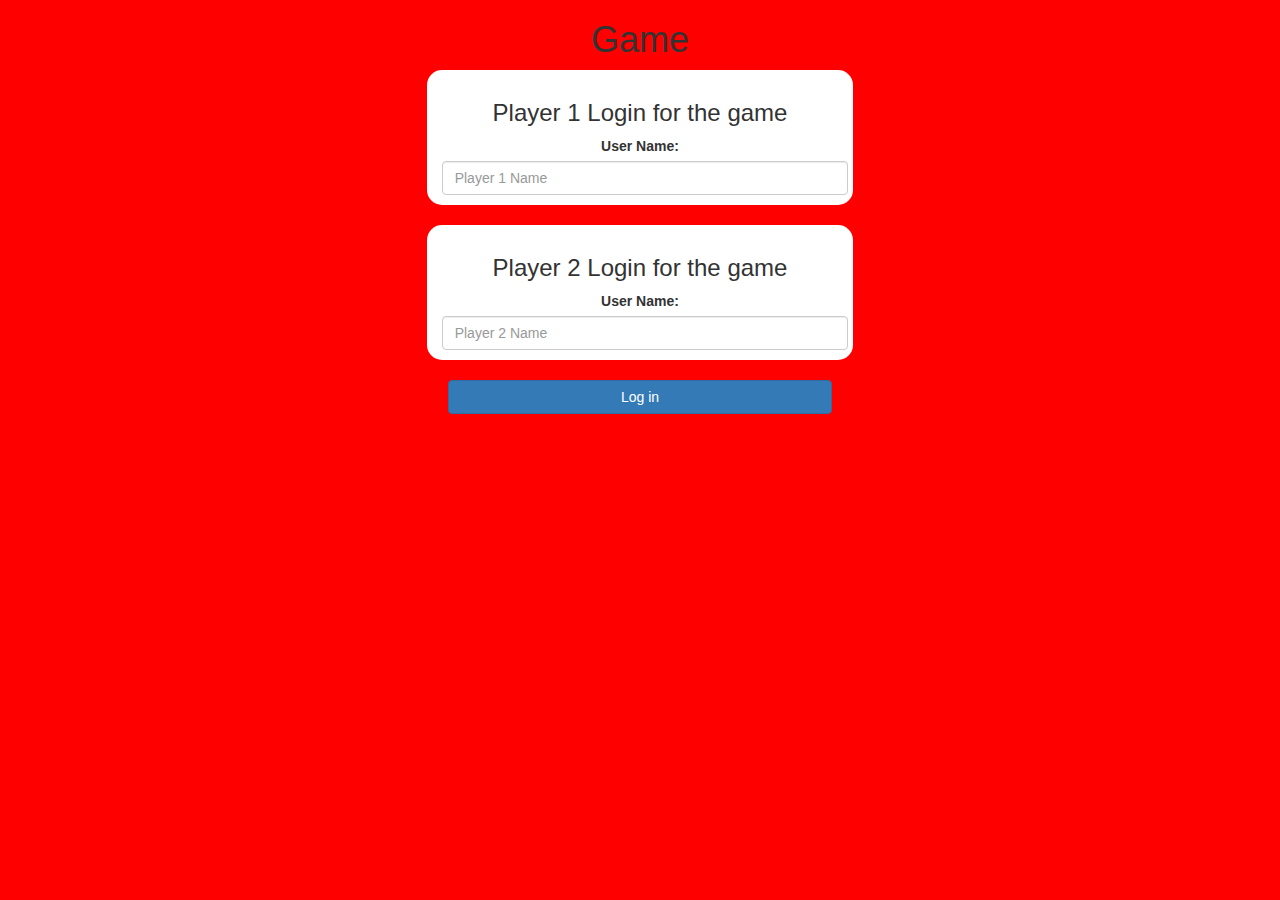
<file: index.html>
<!DOCTYPE html>
<center>
<html>
<head>
    <title>The Math Quiz Game!!!</title>

    <h1>Game</h1>
    <div></div>

<meta name="viewport" content="width=device-width, initial-scale=1">
<link rel="stylesheet" href="https://maxcdn.bootstrapcdn.com/bootstrap/3.4.0/css/bootstrap.min.css">
<script src="https://ajax.googleapis.com/ajax/libs/jquery/3.4.1/jquery.min.js"></script>
<script src="https://maxcdn.bootstrapcdn.com/bootstrap/3.4.0/js/bootstrap.min.js"></script>

<link rel="stylesheet" type="text/css" href="quiz_game.css">

<div class="col-lg-4 col-sm-8 col-xs-11 login_div1">
    <h3>Player 1 Login for the game</h3>
    <label>User Name:</label>
    <input type="text" id="player1_name" class="form-control" placeholder="Player 1 Name">
    <br>
</div>

<br>

<div class="col-lg-4 col-sm-8 col-xs-11 login_div2">
    <h3>Player 2 Login for the game</h3>
    <label>User Name:</label>
    <input type="text" id="player2_name" class="form-control" placeholder="Player 2 Name">
    <br>
</div>

<br>

<button style="width: 30%" class="btn btn-primary" onclick="addUser()">Log in</button>


<script src="quiz_game_login.js"></script>
</head>
<body>

</body>
</html>
</center>
</file>
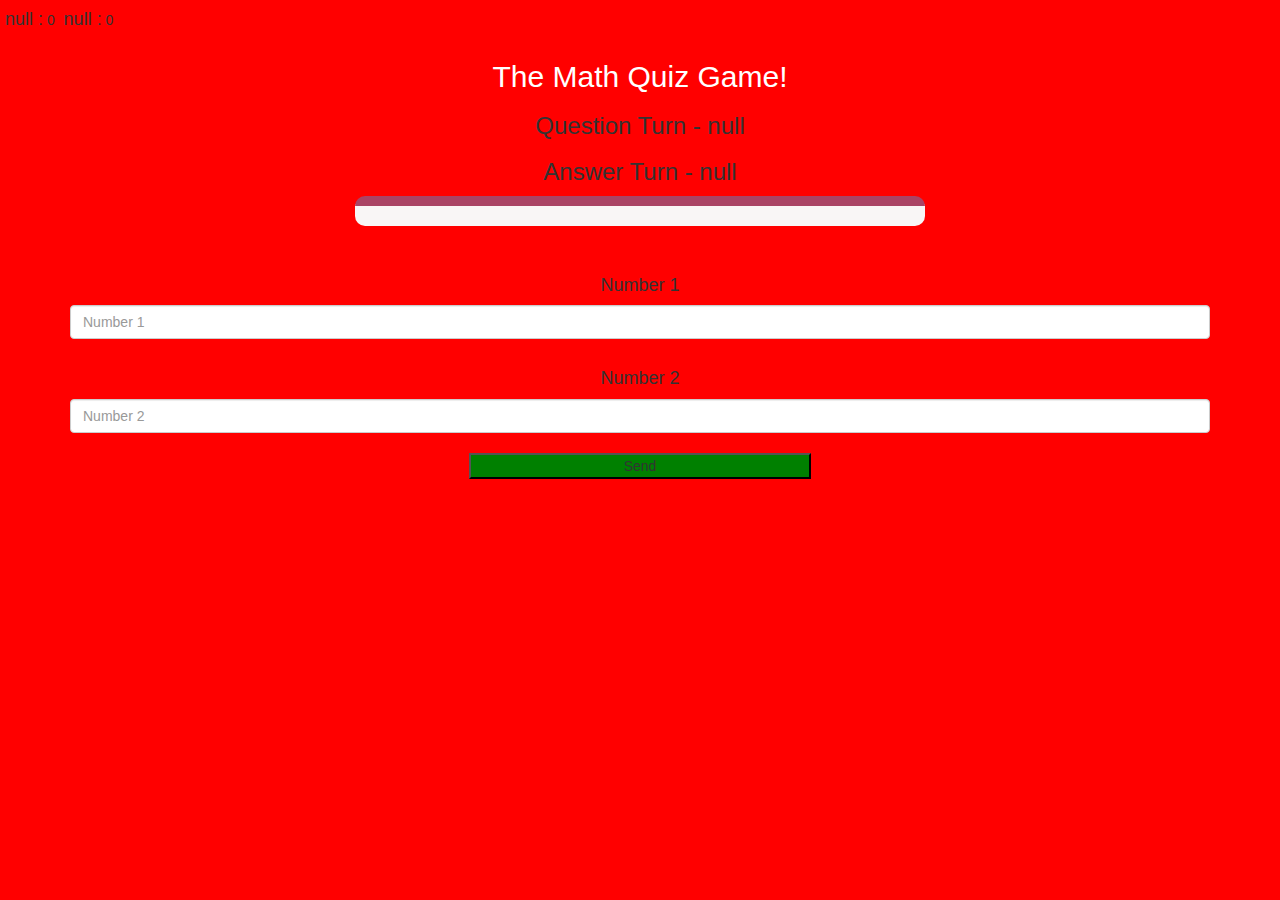
<file: quiz.game_page.html>
<!DOCTYPE html>
<html>
<head>
    <title>The Math Quiz Game!</title>

<meta name="viewport" content="width=device-width, initial-scale=1">
<link rel="stylesheet" href="https://maxcdn.bootstrapcdn.com/bootstrap/3.4.0/css/bootstrap.min.css">
<script src="https://ajax.googleapis.com/ajax/libs/jquery/3.4.1/jquery.min.js"></script>
<script src="https://maxcdn.bootstrapcdn.com/bootstrap/3.4.0/js/bootstrap.min.js"></script>
<link rel="stylesheet" type="text/css" href="quiz_game.css">
</head>
<body>

    <h4 id="player1_name"></h4> <span id="player1_score"></span>
    <h4 id="player2_name"></h4> <span id="player2_score"></span>

<div class="container">
    <center>
        <h2 style="color: white;">The Math Quiz Game!</h2>
        <h3 id="player_question"></h3>
        <h3 id="player_answer"></h3>
        <div id="output" class="col-lg-6"></div>
        <br>
        <br>
        <h4>Number 1</h4>
        </b>
        </label>
        <input type="text" id="number_1" class="form-control" placeholder="Number 1">
        <br>
        <h4>Number 2</h4>
        </b>
        </label>
        <input type="text" id="number_2" class="form-control" placeholder="Number 2">
        <br>
        <button onclick="send()" class="btn-btn-success" id="send_button" style="width: 30%;">Send</button>

    </center>
</div>

<script src="quiz_game_login.js"></script>
</body>
</html>
</file>
<file: quiz_game.css>
body
{
    background: red;
}

    .login_div1 , .login_div2
    {
        background: white;
        padding: 10px;
        float: none;
        border-radius: 15px;
    }


#player1_name , #player2_name
{
    display: inline-block;
    margin-left: 5px;
}
#word
{
    width: 60%;
}
#word_display
{
    letter-spacing: 5px;
}
#output
{
background: rgb(249, 246, 246);
border-radius: 10px;
border-top: 10px solid #AA4465;
padding: 10px;
float: none;
text-align: left;
}

h6 {
    font-size: larger;
}

#send_button {
    width: fit-content;
    background-color: green;
}
</file>
